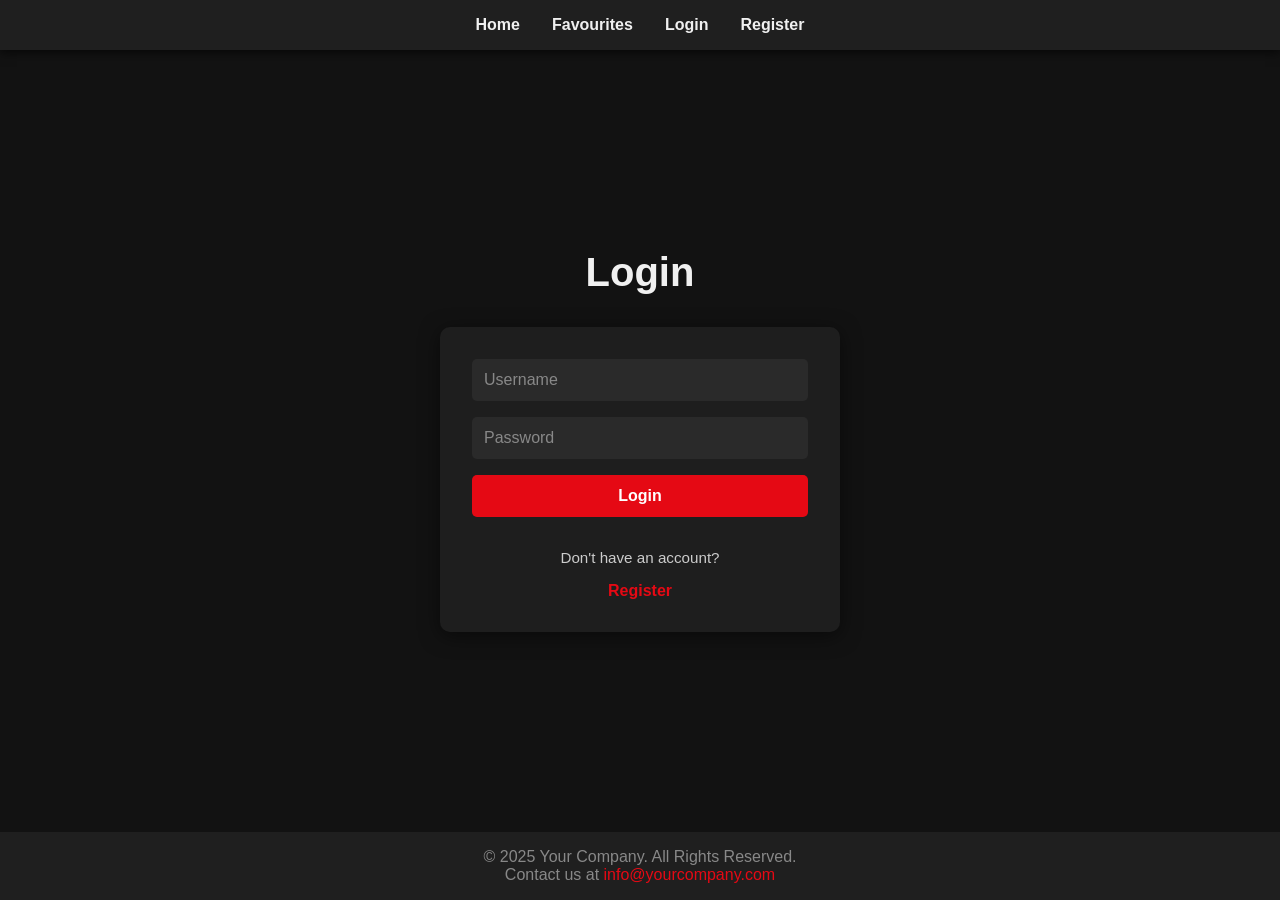
<file: login.html>
<!DOCTYPE html>
<html lang="en">

<head>
    <meta charset="UTF-8">
    <meta name="viewport" content="width=device-width, initial-scale=1.0">
    <title>Movie Ticket</title>
    <!-- CSS link -->
     <link rel="stylesheet" href="./login.css">
</head>

<body>
    <header>
        <nav>
            <ul>
                <li><a href="./index.html">Home</a></li>
                <li><a href="./favourites.html">Favourites</a></li>
                <li><a href="./login.html">Login</a></li>
                <li><a href="./register.html">Register</a></li>
            </ul>
        </nav>
    </header>
    <main>
        <h1>Login</h1>
        <form action="">
            <input type="text" placeholder="Username">
            <!-- placeholder is a  text inside an input box. -->
             <input type="password" placeholder="Password">
             <button>Login</button>
             <p>Don't have an account?</p>
             <a href="./register.html">Register</a>
        </form>
    </main>
    <footer>
        <p>&copy; 2025 Your Company. All Rights Reserved.</p>
        <p>Contact us at <a href="mailto:info@yourcompany.com">info@yourcompany.com</a></p>
    </footer>
</body>

</html>
</file>
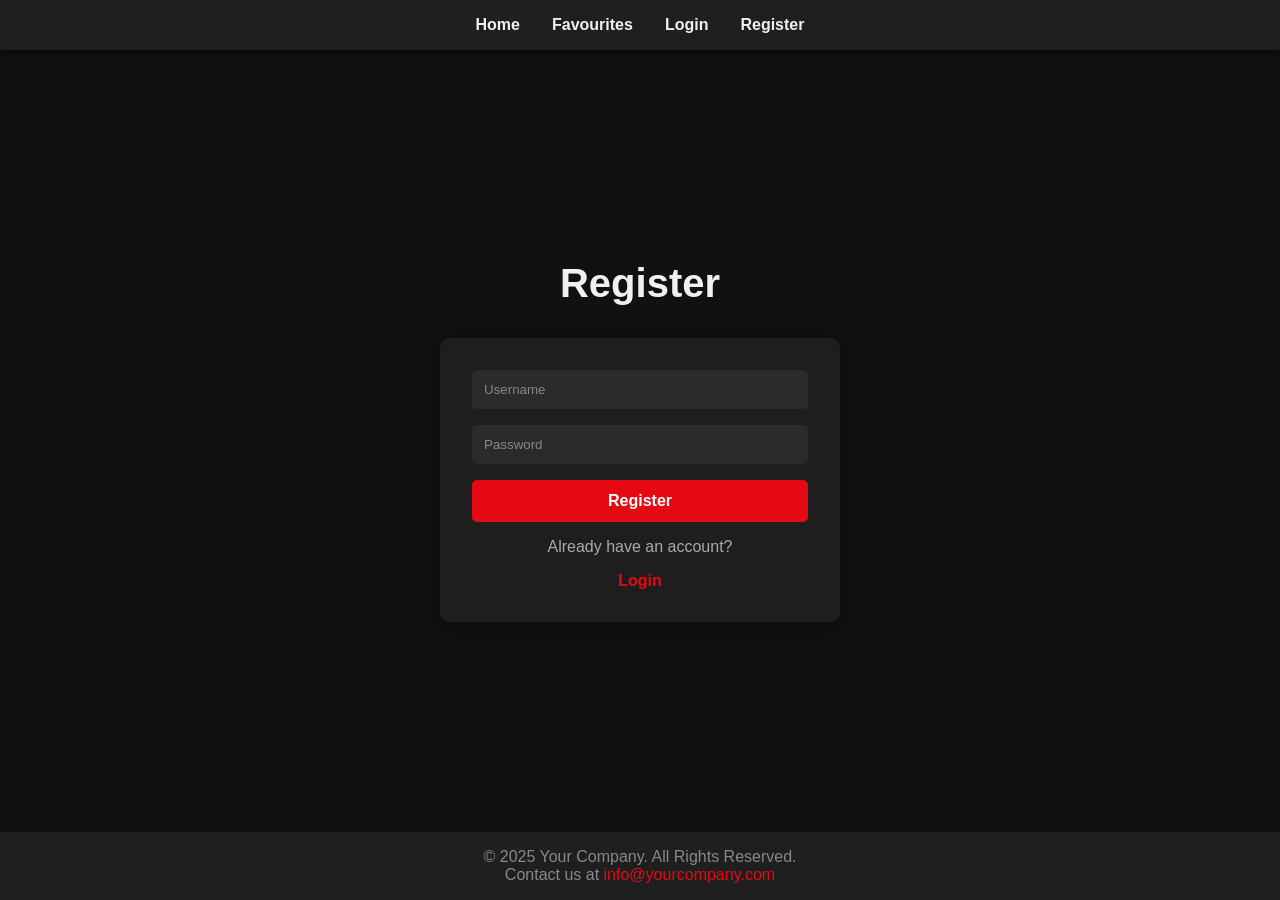
<file: register.html>
<!DOCTYPE html>
<html lang="en">

<head>
    <meta charset="UTF-8">
    <meta name="viewport" content="width=device-width, initial-scale=1.0">
    <title>Movie Ticket</title>
    <!-- CSS link -->
     <link rel="stylesheet" href="./register.css">
</head>

<body>
    <header>
        <nav>
            <ul>
                <li><a href="./index.html">Home</a></li>
                <li><a href="./favourites.html">Favourites</a></li>
                <li><a href="./login.html">Login</a></li>
                <li><a href="./register.html">Register</a></li>
            </ul>
        </nav>
    </header>
    <main>
        <h1>Register</h1>
        <form action="">
            <input type="text" placeholder="Username">
            <!-- placeholder is a  text inside an input box. -->
             <input type="password" placeholder="Password">
             <button>Register</button>
             <p>Already have an account?</p>
             <a href="./login.html">Login</a>
        </form>
    </main>
    <footer>
        <p>&copy; 2025 Your Company. All Rights Reserved.</p>
        <p>Contact us at <a href="mailto:info@yourcompany.com">info@yourcompany.com</a></p>
    </footer>
</body>

</html>
</file>
<file: login.css>
* {
    margin: 0;
    padding: 0;
    box-sizing: border-box;
}

body {
    font-family: 'Segoe UI', Tahoma, Geneva, Verdana, sans-serif;
    background-color: #121212;
    color: #f0f0f0;
    min-height: 100vh;
    display: flex;
    flex-direction: column;
}

header {
    background-color: #1f1f1f;
    padding: 1rem 2rem;
    box-shadow: 0 2px 10px rgba(0, 0, 0, 0.7);
}

nav ul {
    list-style: none;
    display: flex;
    justify-content: center;
    gap: 2rem;
}

nav ul li a {
    color: #f0f0f0;
    text-decoration: none;
    font-weight: bold;
}

main {
    flex-grow: 1;
    display: flex;
    flex-direction: column;
    align-items: center;
    justify-content: center;
    padding: 2rem;
}

main h1 {
    font-size: 2.5rem;
    margin-bottom: 2rem;
}

form {
    background-color: #1e1e1e;
    padding: 2rem;
    border-radius: 10px;
    width: 100%;
    max-width: 400px;
    box-shadow: 0 4px 20px rgba(0, 0, 0, 0.5);
    display: flex;
    flex-direction: column;
    gap: 1rem;
}

/* form input --> means input in form */
/* inputs which are in text and password type*/
form input[type="text"],
form input[type="password"] {
    padding: 0.75rem;
    font-size: 1rem;
    border: none;
    border-radius: 5px;
    background-color: #2a2a2a;
    color: #f0f0f0;
}

form input::placeholder {
    color: #888;
}

form button {
    padding: 0.75rem;
    background-color: #e50914;
    border: none;
    border-radius: 5px;
    color: white;
    font-weight: bold;
    font-size: 1rem;
    cursor: pointer;
    transition: 0.3s;
}

form button:hover {
    background-color: #c40812;
}

form p {
    margin-top: 1rem;
    font-size: 0.95rem;
    text-align: center;
    color: #ccc;
}

form a {
    color: #e50914;
    text-align: center;
    text-decoration: none;
    font-weight: bold;
}

form a:hover {
    text-decoration: underline;
}

footer {
    background-color: #1f1f1f;
    padding: 1rem;
    text-align: center;
    color: #888;
}

footer a {
    color: #e50914;
    text-decoration: none;
}

footer a:hover {
    text-decoration: underline;
}
</file>
<file: register.css>
* {
    margin: 0;
    padding: 0;
    box-sizing: border-box;
}

body {
    font-family: 'Segoe UI', Tahoma, Geneva, Verdana, sans-serif;
    background-color: #111;
    color: #f0f0f0;
    min-height: 100vh;
    display: flex;
    flex-direction: column;
}

header {
    background-color: #1f1f1f;
    padding: 1rem 2rem;
    box-shadow: 0 2px 8px rgba(0, 0, 0, 0.6);
}

nav ul {
    list-style: none;
    display: flex;
    justify-content: center;
    gap: 2rem;
}

nav a {
    text-decoration: none;
    color: #f0f0f0;
    font-weight: bold;
}

main {
    flex-grow: 1;
    display: flex;
    flex-direction: column;
    align-items: center;
    justify-content: center;
    padding: 2rem;
}

main h1 {
    font-size: 2.5rem;
    margin-bottom: 2rem;
}

form {
    background-color: #1e1e1e;
    padding: 2rem;
    border-radius: 10px;
    width: 100%;
    max-width: 400px;
    display: flex;
    flex-direction: column;
    gap: 1rem;
    box-shadow: 0 4px 20px rgba(0, 0, 0, 0.4);
}

/* form input --> means input in form */
/* inputs which are in text and password type*/
form input[type="text"],
form input[type="password"] {
    padding: 0.75rem;
    border: none;
    border-radius: 5px;
    background-color: #2b2b2b;
    color: #fff;
}

form input::placeholder {
    color: #888;
}

form button {
    padding: 0.75rem;
    background-color: #e50914;
    color: white;
    border: none;
    border-radius: 5px;
    font-weight: bold;
    font-size: 1rem;
    cursor: pointer;
    transition: 0.3s;
}

form button:hover {
    background-color: #c40812;
}

form p {
    text-align: center;
    color: #aaa;
}

form a {
    color: #e50914;
    text-align: center;
    text-decoration: none;
    font-weight: bold;
}

form a:hover {
    text-decoration: underline;
}

footer {
    background-color: #1f1f1f;
    text-align: center;
    padding: 1rem;
    color: #888;
}

footer a {
    color: #e50914;
    text-decoration: none;
}

footer a:hover {
    text-decoration: underline;
}
</file>
